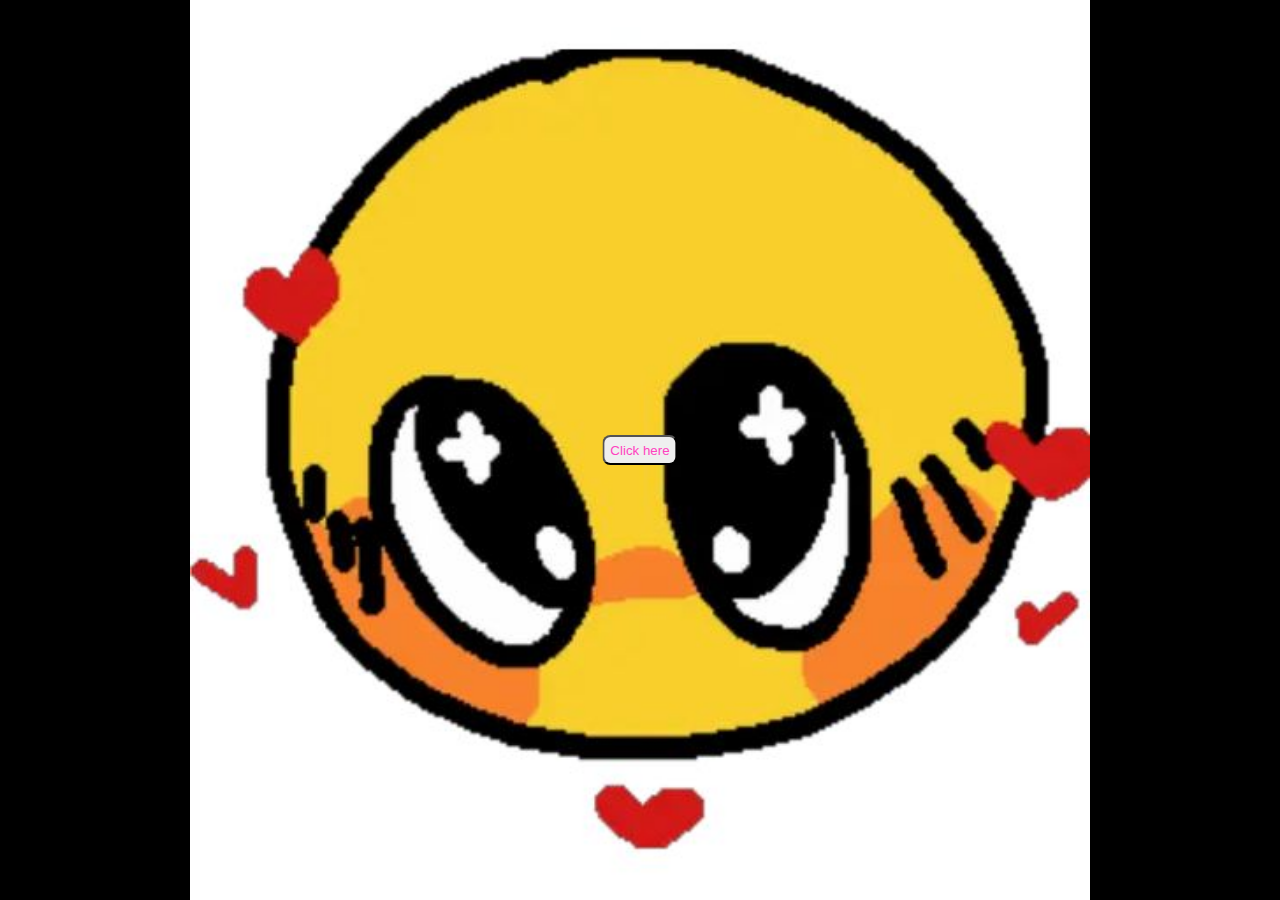
<file: index.html>
<!DOCTYPE html>
<html lang="en">
<head>
    <meta charset="UTF-8">
    <meta name="viewport" content="width=device-width, initial-scale=1.0">
    <title>Hello</title>
    <link rel="stylesheet" href="style.css">
</head>
<body>
    <img id="indexImage" src="image/cc.jpg" alt="Cutie">
    <button>
        <a href="jump.html">Click here</a>
    </button>
</body>
</html>
</file>
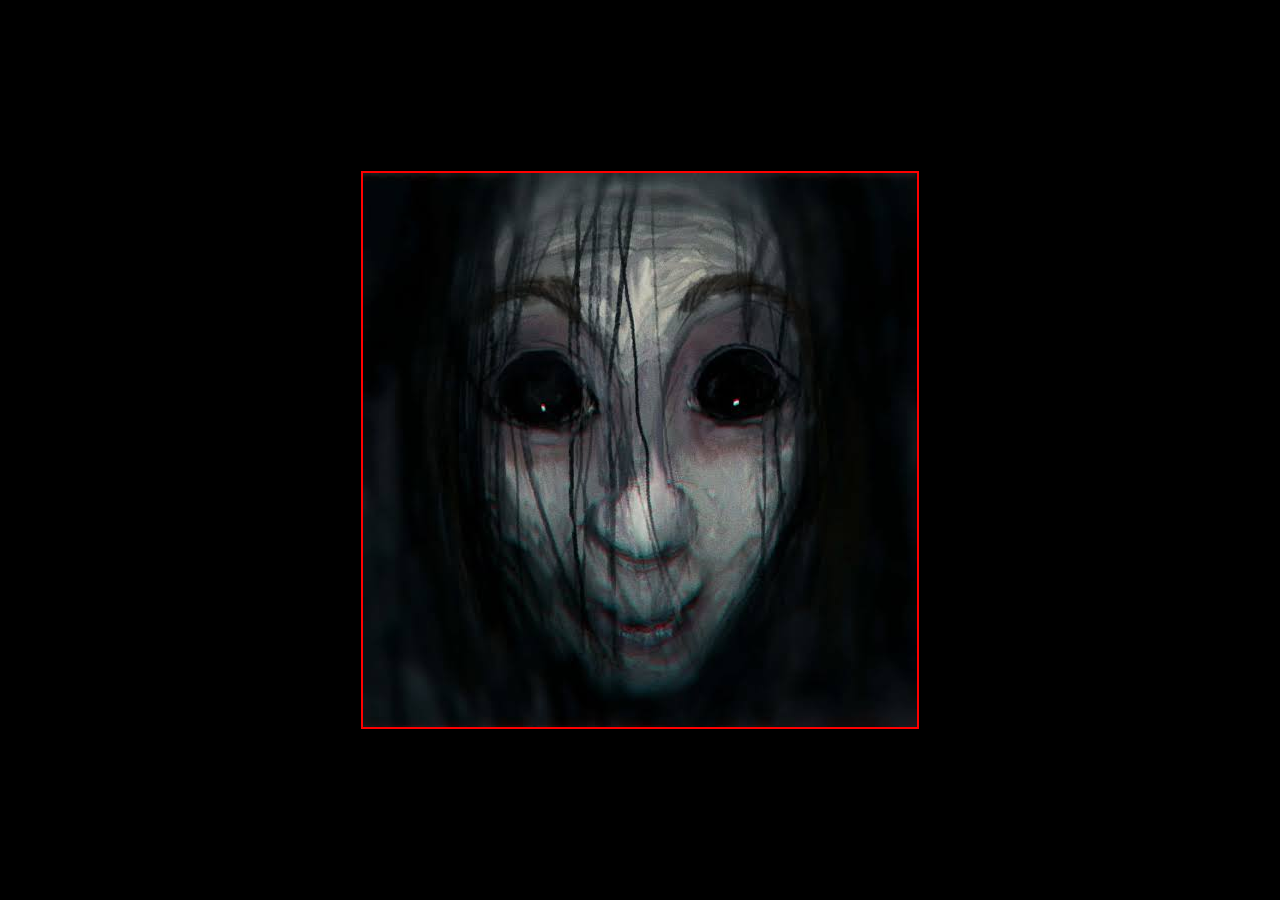
<file: jump.html>
<!DOCTYPE html>
<html lang="en">
<head>
    <meta charset="UTF-8">
    <meta name="viewport" content="width=device-width, initial-scale=1.0">
    <title>Jumpjumpjump</title>
    <link rel="stylesheet" href="style.css">
</head>
<body>
    <img id="jumpImage" src="image/a.jpg" alt="jumpjump">
    <audio src="sounds/fuzzy-jumpscare-80560.mp3" type="audio/mp3" autoplay></audio>
    <audio src="sounds/fuzzy-jumpscare-80560.ogg" type="audio/ogg" autoplay></audio>
    <audio src="sounds/fuzzy-jumpscare-80560.m4a" type="audio/m4a" autoplay></audio>
    <audio src="sounds/fuzzy-jumpscare-80560.wav" type="audio/wav" autoplay></audio>
</body>
</html>
</file>
<file: style.css>
body{
    background: #000;
}
#indexImage,#jumpImage{
    position: absolute;
    top: 50%;
    left: 50%;
    transform: translate(-50%, -50%); display: grid;
    justify-content: center;
    align-items: center;
}
#jumpImage{
    border: 2px solid red;
}
#indexImage{
    height: 100%;
}

button{
    position: absolute;
    top: 50%;
    left: 50%;
    transform: translate(-50%, -50%);
    height: 30px;
    border-radius: 8px;
}
a:link{
    text-decoration: none;
    color: rgb(255, 66, 192);
}
</file>
